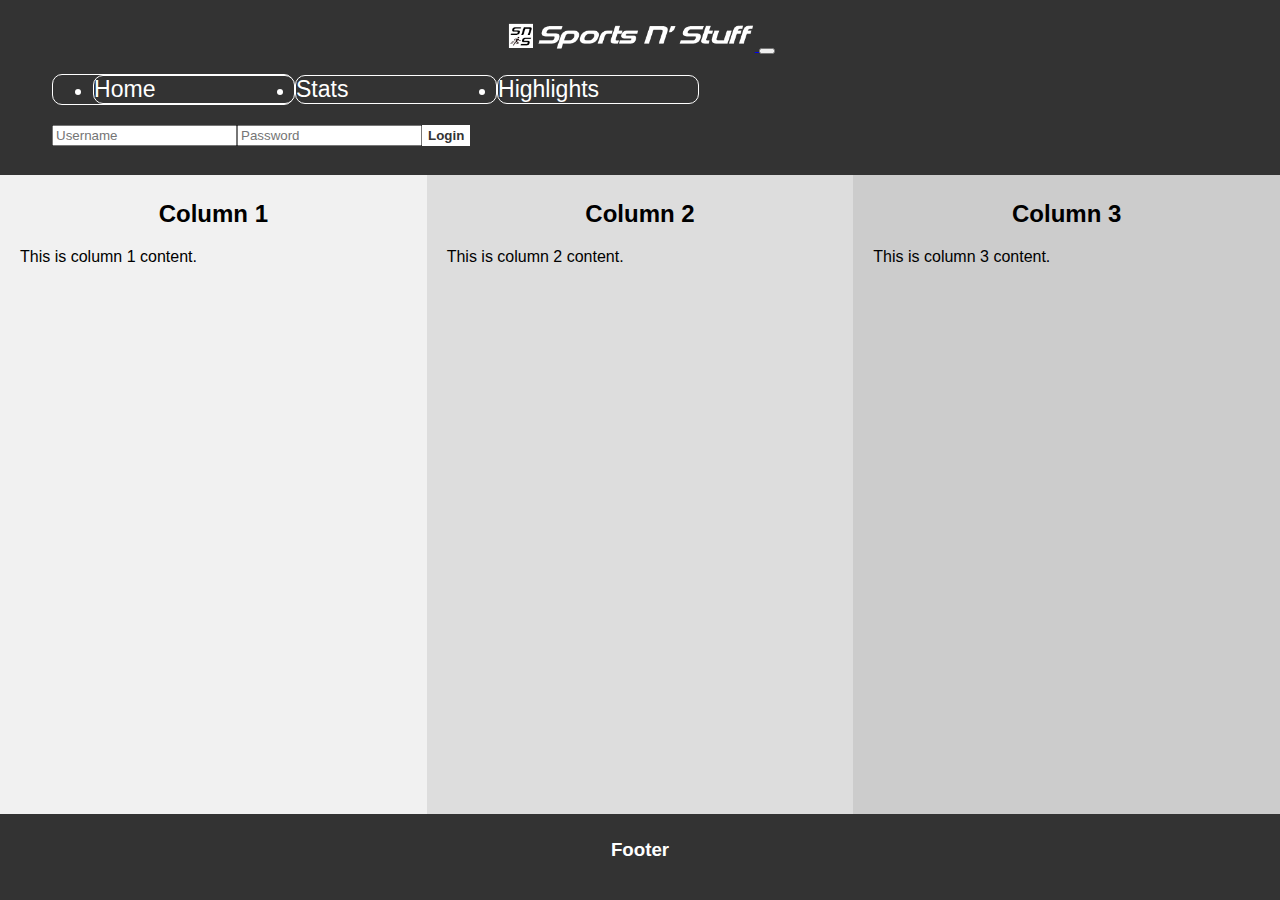
<file: html/index2.html>
<!DOCTYPE html>
<html lang="en">
<head>
    <meta charset="UTF-8">
    <meta name="viewport" content="width=device-width, initial-scale=1.0">
    <title>Document</title>
    <link rel="stylesheet" href="../css/responsive.css">
    <link rel="stylesheet" href="../css/styles.css">
</head>
<body>
    
    <div class="container">
        <header>
            <nav class="navbar navbar-expand-lg navbar-custom">
                <div class="container-fluid">
                    <a class="navbar-brand" href="./index.html">
                        <span class="material-symbols-outlined"> </span>
                    </a>
                    <a href="#">
                        <img src="../assets/sns white.png" alt="Sports N' Stuff" width="250px">
                    </a>
                    <button class="navbar-toggler" type="button" data-bs-toggle="collapse" data-bs-target="#navbarSupportedContent"
                        aria-controls="navbarSupportedContent" aria-expanded="false" aria-label="Toggle navigation">
                        <span class="navbar-toggler-icon"></span>
                    </button>
                    <div class="collapse navbar-collapse spacing" id="navbarSupportedContent">
                        <ul class="navbar-nav me-auto mb-2 mb-lg-0">
                            <li class="nav-item">
                                <a class="nav-link navbar-nav" aria-current="page" href="index.html">Home</a>
                            </li>
                            <li class="nav-item">
                                <a class="nav-link navbar-nav" href="./index2.html">Stats</a>
                            </li>
                            <li class="nav-item">
                                <a class="nav-link navbar-nav" href="./highlights.html">Highlights</a>
                            </li>
                        </ul>
        
                        <div id="user-login">
                            <form class="d-flex" id="login-form" role="search" onsubmit="return validateLogin(event)">
                                <input class="form-control me-2" type="text" placeholder="Username" aria-label="Search" id="username">
                                <input class="form-control me-2" type="password" placeholder="Password" aria-label="Search" id="password">
                                <button type="submit" class="btn btn-primary button-submit">Login</button>
                            </form>
                            <h3 id="user-email"></h3>
                        </div>
        
                    </div>
                </div>
            </nav>
        </header>
        
        
        <div class="main-content">
          <div class="column" style="background-color: #f1f1f1;">
            <h2>Column 1</h2>
            <p>This is column 1 content.</p>
          </div>
          <div class="column" style="background-color: #ddd;">
            <h2>Column 2</h2>
            <p>This is column 2 content.</p>
          </div>
          <div class="column" style="background-color: #ccc;">
            <h2>Column 3</h2>
            <p>This is column 3 content.</p>
          </div>
        </div>
        
        <footer>
          <h3>Footer</h3>
        </footer>
      </div>
    





</body>
</html>
</file>
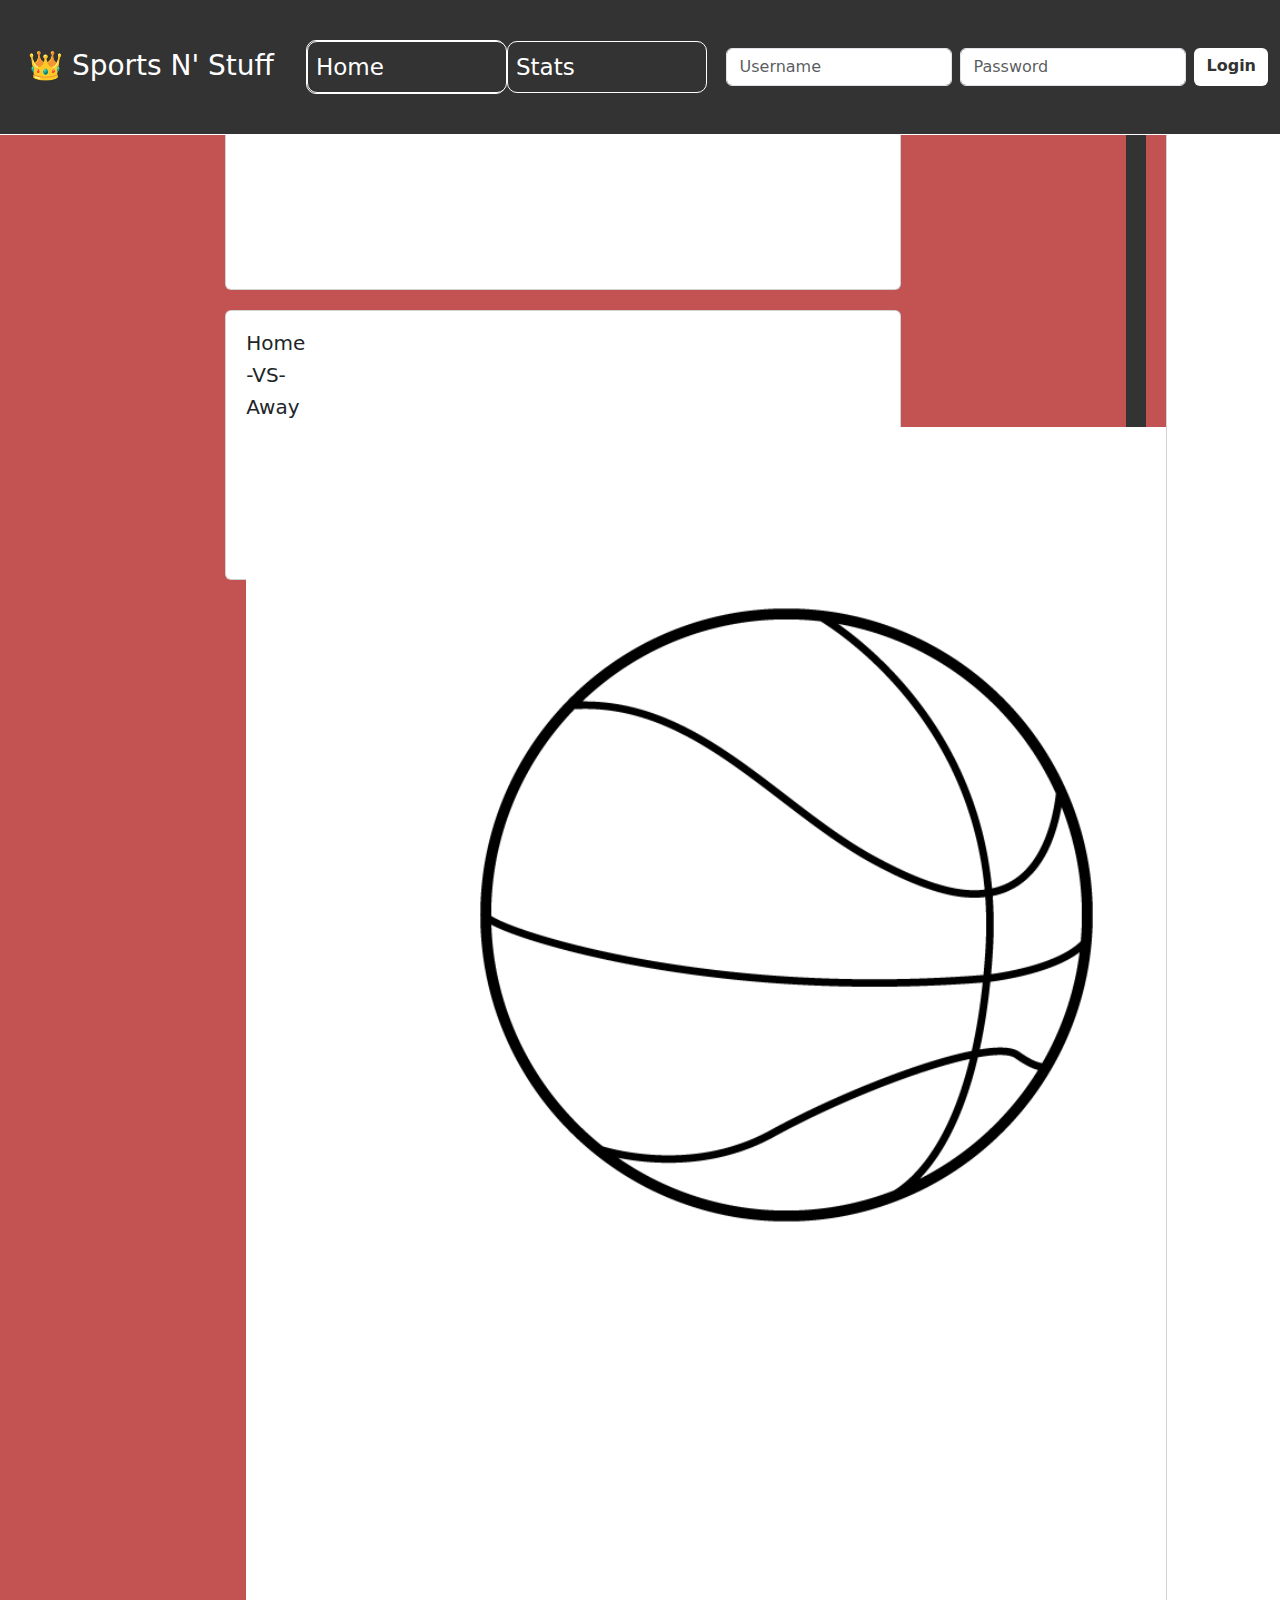
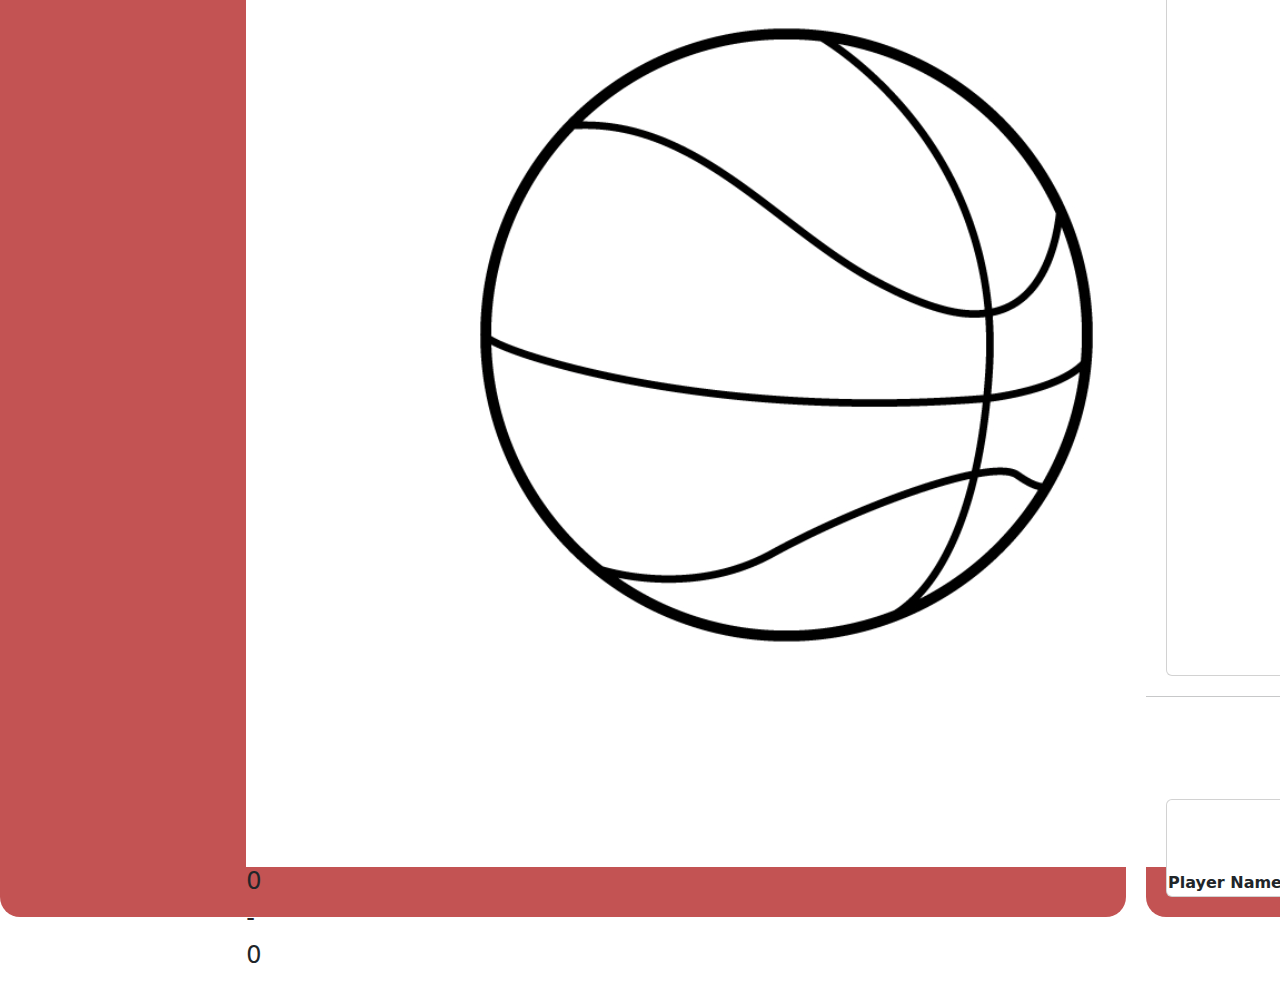
<file: html/stats.html>
<!DOCTYPE html>
<html lang="en">
  
<head>
    <meta charset="UTF-8">
    <meta name="viewport" content="width=device-width, initial-scale=1.0">
    <title>Stats Page</title>
    <link rel="stylesheet" href="https://fonts.googleapis.com/css2?family=Material+Symbols+Outlined:opsz,wght,FILL,GRAD@24,400,0,0">
    <link href="https://cdn.jsdelivr.net/npm/bootstrap@5.3.3/dist/css/bootstrap.min.css" rel="stylesheet" integrity="sha384-QWTKZyjpPEjISv5WaRU9OFeRpok6YctnYmDr5pNlyT2bRjXh0JMhjY6hW+ALEwIH" crossorigin="anonymous">
    <script defer src="https://cdn.jsdelivr.net/npm/bootstrap@5.3.3/dist/js/bootstrap.bundle.min.js" integrity="sha384-YvpcrYf0tY3lHB60NNkmXc5s9fDVZLESaAA55NDzOxhy9GkcIdslK1eN7N6jIeHz" crossorigin="anonymous"></script>
    <script defer src="../js/stats.js"></script>
    <link href="../css/styles.css" rel="stylesheet">
</head>

<body>
  <!-- NAVBAR -->
  <nav class="navbar fixed-top navbar-expand-lg border-bottom border-white navbar-custom">
    <div class="container-fluid">
      <a class="navbar-brand" href="./index.html"><span class="material-symbols-outlined"> </span></a>
      <h3> &#x1F451; Sports N' Stuff</h3>
      <button class="navbar-toggler" type="button" data-bs-toggle="collapse" data-bs-target="#navbarSupportedContent" aria-controls="navbarSupportedContent" aria-expanded="false" aria-label="Toggle navigation">
        <span class="navbar-toggler-icon">sdcsdcrwgrwgrf</span>
      </button>
      <div class="collapse navbar-collapse spacing" id="navbarSupportedContent">
        <ul class="navbar-nav me-auto mb-2 mb-lg-0">
          <li class="nav-item">
            <a class="nav-link  navbar-nav " aria-current="page" href="index.html">Home</a>
          </li>
          <li class="nav-item">
            <a class="nav-link  navbar-nav" href="./stats.html">Stats</a>
          </li>
        </ul>
        <form class="d-flex" role="search">
          <input class="form-control me-2" type="search" placeholder="Username" aria-label="Search">
          <input class="form-control me-2" type="search" placeholder="Password" aria-label="Search">
          <a href="./stats.html" class="btn btn-primary button-submit">Login</a>
        </form>
      </div>
    </div>
  </nav>
      
  <div id="everything">


  <div class="grid-stats">

    <!-- LEFT SIDE -->
      <section class="left-side">

        <div class="card record">
          <div style="text-align: center; padding-top: 1em;" class="left-top">
            <h5>Record over Past 5 Games</h5>
            <h1 class="card-text"><span id="random-id">0 - 0</span></h1>
          </div>
        </div>
        
          <div class="card record">
              <div class="card-body past-game">
                    <h5 id="hometeam1">Home</h5>
                    <h5>-VS-</h5>
                    <h5 id="awayteam1">Away</h5>
                      <div class="flex-break"></div>
                    <img id="homeimg1" src="../assets/basketball.png">
                    <img id="awayimg1" src="../assets/basketball.png">
                      <div class="flex-break"></div>
                    <h4 id="homescore1">0</h4>
                    <h4>-</h4>
                    <h4 id="awayscore1">0</h4>
            </div>            
          </div>

          <!-- <div class="card record">
            <div class="card-body past-game">
                  <h5 id="hometeam2">Home</h5>
                  <h5>-VS-</h5>
                  <h5 id="awayteam2">Away</h5>
                  <img id="homeimg2" src="../assets/basketball.png">
                  <img id="awayimg2" src="../assets/basketball.png">
                  <h4 id="homescore2">0</h4>
                  <h4>-</h4>
                  <h4 id="awayscore2">0</h4>
          </div>            
          </div>

          <div class="card record">
            <div class="card-body past-game">
                <h5 id="hometeam3">Home</h5>
                <h5>-VS-</h5>
                <h5 id="awayteam3">Away</h5>
                <img id="homeimg3" src="../assets/basketball.png">
                <img id="awayimg3" src="../assets/basketball.png">
                <h4 id="homescore3">0</h4>
                <h4>-</h4>
                <h4 id="awayscore3">0</h4>
            </div>            
          </div>

          <div class="card record">
            <div class="card-body past-game">
                <h5 id="hometeam4">Home</h5>
                <h5>-VS-</h5>
                <h5 id="awayteam4">Away</h5>
                <img id="homeimg4" src="../assets/basketball.png">
                <img id="awayimg4" src="../assets/basketball.png">
                <h4 id="homescore4">0</h4>
                <h4>-</h4>
                <h4 id="awayscore4">0</h4>
            </div>            
          </div>

          <div class="card record">
            <div class="card-body past-game">
                <h5 id="hometeam5">Home</h5>
                <h5>-VS-</h5>
                <h5 id="awayteam5">Away</h5>
                <img id="homeimg5" src="../assets/basketball.png">
                <img id="awayimg5" src="../assets/basketball.png">
                <h4 id="homescore5">0</h4>
                <h4>-</h4>
                <h4 id="awayscore5">0</h4>
            </div>            
          </div> -->

      </section>


      <!--  FAVORITE SPORTS TEAMS -->
      <section class="sports">
        <div class="dropdown content-button card-title">
          <button id="thismaybe" class="btn btn-secondary dropdown-toggle mt-4" type="button" data-bs-toggle="dropdown" aria-expanded="false">
            Select a team
          </button>
          <ul id="team-dropdown" style="z-index: 50000" class="dropdown-menu"></ul>
        </div>

        <div id="team-title" class="card">
          <div id="help" class="card-body">
            <img id="img1" class="teamnameimg" src="../assets/basketball.png">
            <div id="title-text">
              <h1 class="card-title" id="team-name">Team Name</h1>
              <h1 class="card-title" id="record-number">0-0</h1>
            </div>
            <img id="img2" class="teamnameimg" src="../assets/basketball.png">
          </div>
        </div>

        <hr style="margin-bottom: 3em;">
        <h3>Players</h3>
        <div class="card">
          <div class="card-body players-margin">
          </div>
          <table id="content-table">
            <thead>
              <th>Player Name</th>
              <th>Weight</th>
              <th>Height</th>
              <th>Age</th>
              <th>Country of Origin</th>
              <th>Jersey Number</th>
              <th>Position</th>
              <th>Position (Full)</th>
            </thead>
          </table>
        </div>   
      </section>


    <!--  RIGHT SECTION -->
    <section class="right-side">
      <h3>Team Facts</h3>
      <div class="card">
        <div class="card-body players-margin">
          Points per Game<span id="points-number">:  0</span>
        </div>
      </div>
      <div class="card">
        <div class="card-body players-margin">
          Field Goal Ratio<span id="fg-number">:  0%</span>
        </div>
      </div>
      <div class="card">
        <div class="card-body players-margin">
          Three-Point Ratio<span id="tp-number">:  0%</span>
        </div>
      </div>
      <div class="card">
        <div class="card-body players-margin">
          Free Throw Ratio<span id="ft-number">:  0%</span>
        </div>
      </div>
      <div class="card">
        <div class="card-body players-margin">
          Rebounds per Game<span id="rebound-number">:  0</span>
        </div>
      </div>
      <div class="card">
        <div class="card-body players-margin">
          Assists per Game<span id="assist-number">:  0</span>
        </div>
      </div>
      <div class="card">
        <div class="card-body players-margin">
          Turnovers per Game<span id="turnover-number">:  0</span>
        </div>
      </div>
      <div class="card">
        <div class="card-body players-margin">
          Assist-Turnover Ratio<span id="atr-number">:  0%</span>
        </div>
      </div>
      <div class="card">
        <div class="card-body players-margin">
          Blocks per game<span id="block-number">:  0</span>
        </div>
      </div>
      <div class="card">
        <div class="card-body players-margin">
          Steals per Game<span id="steal-number">:  0</span>
        </div>
      </div>

    </section>

  </div>
  
</div>
<!-- FOOTER -->
<footer class="border-top border-white p-3 footer-index">
  Sports N' Stuff &copy 2024
</footer>

</body>
</html>
</file>
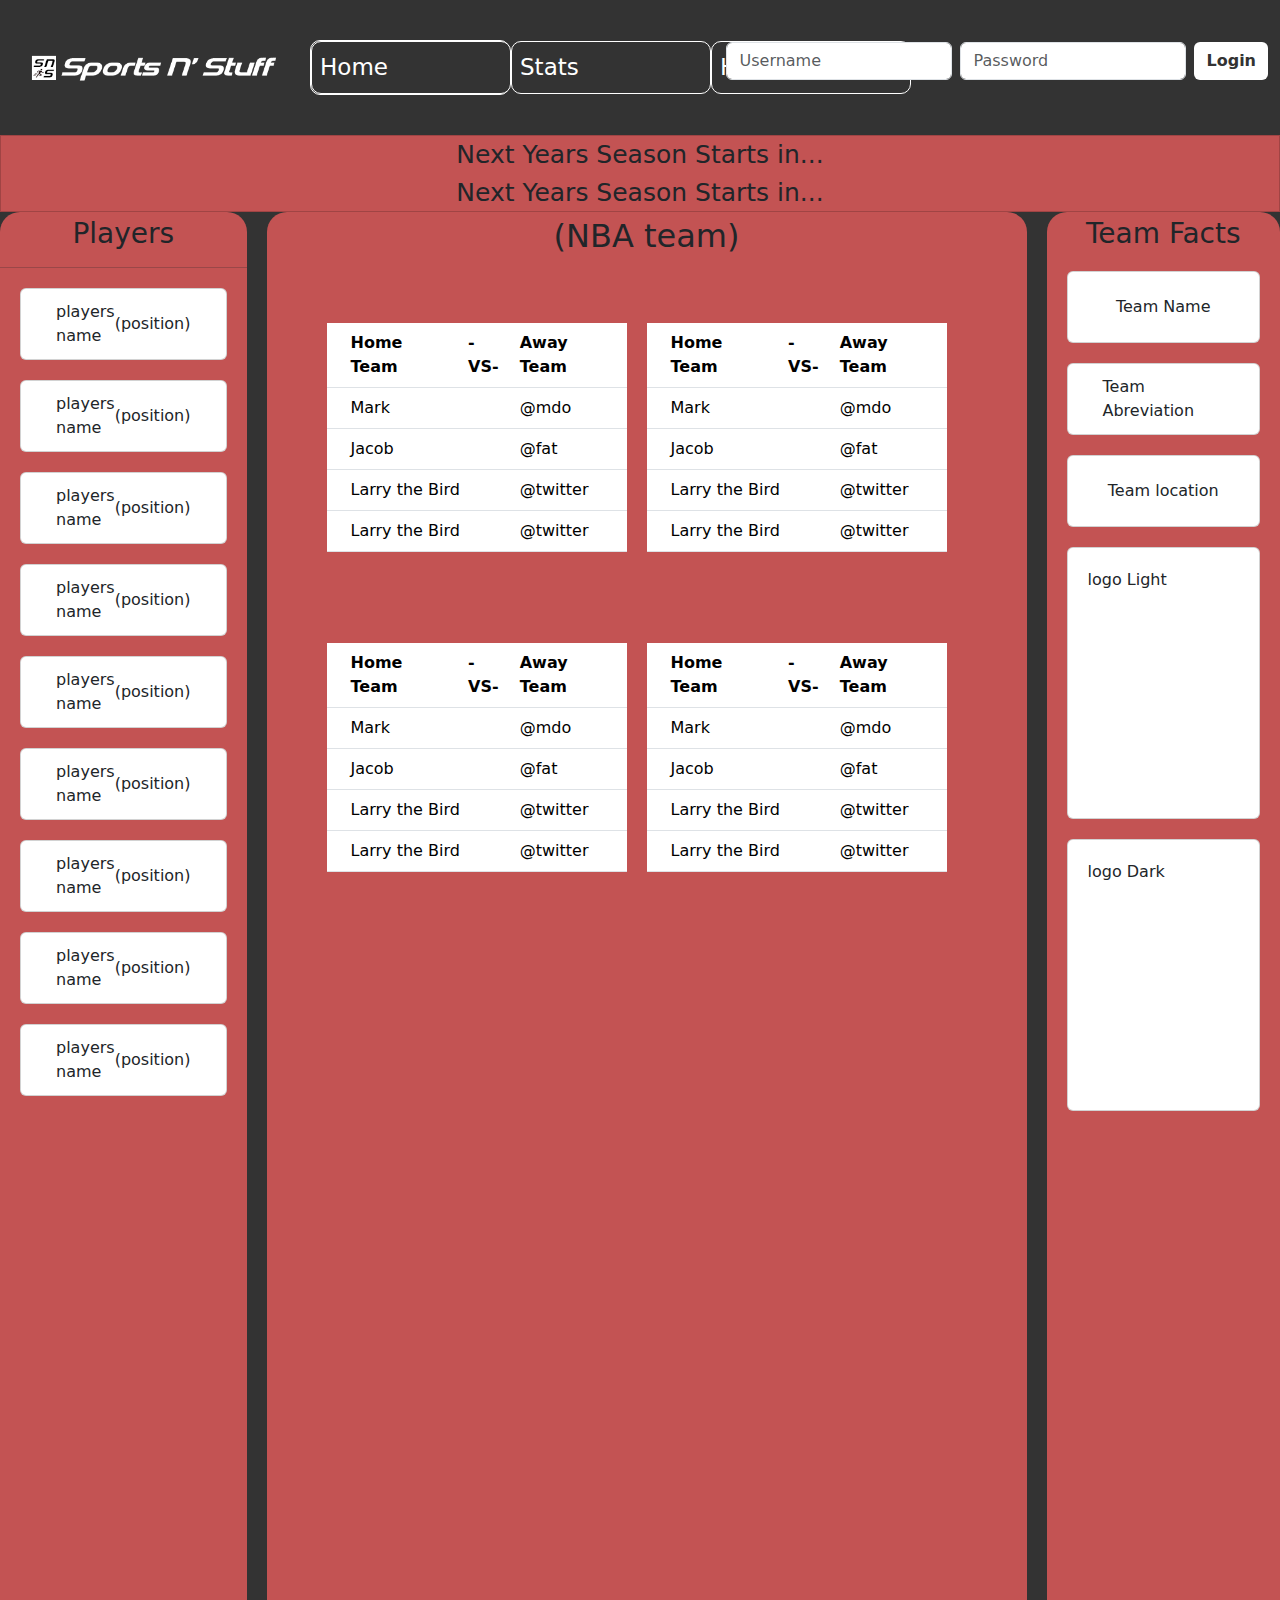
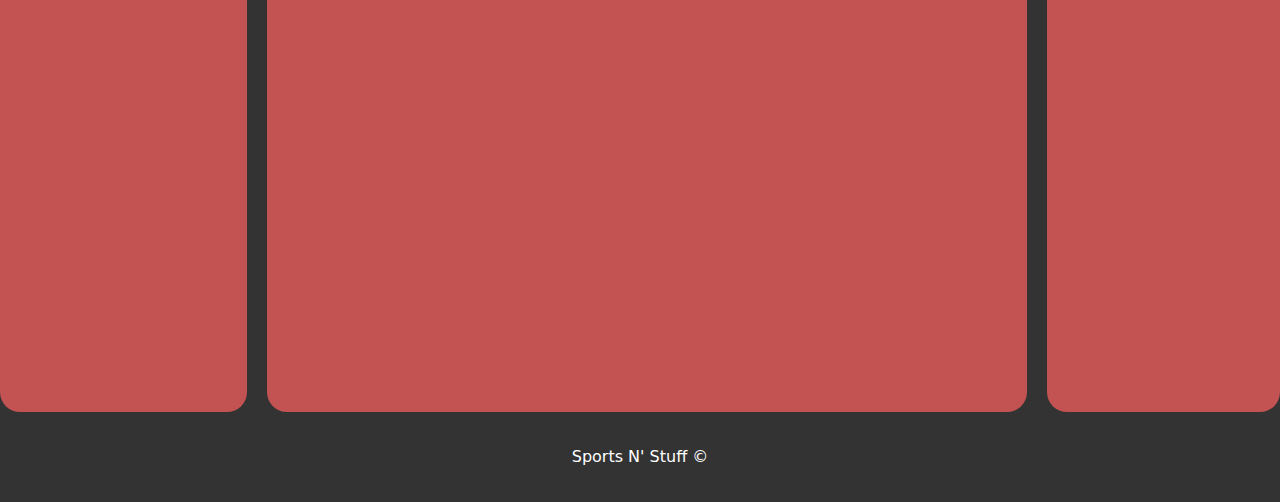
<file: html/stats1.html>
<!DOCTYPE html>
<html lang="en">
<head>
    <meta charset="UTF-8">
    <meta name="viewport" content="width=device-width, initial-scale=1.0">
    <title>Stats Page</title>
    <link href="../css/styles.css" rel="stylesheet">
    <link rel="stylesheet" href="https://fonts.googleapis.com/css2?family=Material+Symbols+Outlined:opsz,wght,FILL,GRAD@24,400,0,0">
    <link href="https://cdn.jsdelivr.net/npm/bootstrap@5.3.3/dist/css/bootstrap.min.css" rel="stylesheet" integrity="sha384-QWTKZyjpPEjISv5WaRU9OFeRpok6YctnYmDr5pNlyT2bRjXh0JMhjY6hW+ALEwIH" crossorigin="anonymous">
    <script defer src="https://cdn.jsdelivr.net/npm/bootstrap@5.3.3/dist/js/bootstrap.bundle.min.js" integrity="sha384-YvpcrYf0tY3lHB60NNkmXc5s9fDVZLESaAA55NDzOxhy9GkcIdslK1eN7N6jIeHz" crossorigin="anonymous"></script>
    <link href="../css/styles.css" rel="stylesheet">
    <link rel="apple-touch-icon" sizes="180x180" href="/apple-touch-icon.png">
    <link rel="shortcut icon" type="image/png" href="../assets/favicon_io/favicon.ico">
    <script src="../js/stats.js"></script>
</head>
<body>
  <!-- NAVBAR -->
  <nav class="navbar navbar-expand-lg  navbar-custom">
    <div class="container-fluid">
      <a class="navbar-brand" href="./index.html"><span class="material-symbols-outlined"> </span></a>
     <a href="./index.html">
       <img src="../assets/sns white.png" alt="Sports N' Stuff" width=250px>
     </a>
      <button class="navbar-toggler" type="button" data-bs-toggle="collapse" data-bs-target="#navbarSupportedContent"
        aria-controls="navbarSupportedContent" aria-expanded="false" aria-label="Toggle navigation">
        <span class="navbar-toggler-icon"></span>
      </button>
      <div class="collapse navbar-collapse spacing" id="navbarSupportedContent">
        <ul class="navbar-nav me-auto mb-2 mb-lg-0">
          <li class="nav-item  ">
            <a class="nav-link  navbar-nav  " aria-current="page" href="index.html">Home</a>
          </li>
          <li class="nav-item  ">
            <a class="nav-link  navbar-nav " href="./stats.html">Stats</a>
          </li>
          <li class="nav-item">
            <a class="nav-link  navbar-nav" href="./highlights.html">Highlights</a>
          </li>
        </ul>

        <!-- <form class="d-flex" role="search">
          <input class="form-control me-2" type="search" placeholder="Username" aria-label="Search">
          <input class="form-control me-2" type="search" placeholder="Password" aria-label="Search">
          <a href="./stats.html" class="btn btn-primary button-submit">Login</a>
        </form> -->
        <div id="user-login">
          <form class="d-flex" id="login-form" role="search" onsubmit="return validateLogin(event)">
            <input class="form-control me-2" type="text" placeholder="Username" aria-label="Search" id="username">
            <input class="form-control me-2" type="password" placeholder="Password" aria-label="Search" id="password">
            <button type="submit" class="btn btn-primary button-submit">Login</button>
          </form>
          <h3 id="user-email"></h3>
        </div>

      </div>
    </div>
  </nav>
  <div class="card timer" >
    
    <p id="demo" class="timer"> Next Years Season Starts in...</p>
    <p class="timer">Next Years Season Starts in...</p>
    
  </div>
  
<div class="grid-stats">

    <!-- LEFT SIDE -->
      <section class="left-side">
        <h3>Players</h3>
        <hr>
        <div class="card">
          <div class="card-body players-margin">
            players name <span>(position)</span>
          </div>
        </div>
        <div class="card">
          <div class="card-body players-margin">
            players name <span>(position)</span>
          </div>
        </div>
         <div class="card">
          <div class="card-body players-margin">
            players name <span>(position)</span>
          </div>
        </div>
        <div class="card">
          <div class="card-body players-margin">
            players name <span>(position)</span>
          </div>
        </div>
        <div class="card">
          <div class="card-body players-margin">
            players name <span>(position)</span>
          </div>
        </div>
        <div class="card">
          <div class="card-body players-margin">
            players name <span>(position)</span>
          </div>
        </div>
        <div class="card">
          <div class="card-body players-margin">
            players name <span>(position)</span>
          </div>
        </div>
        <div class="card">
          <div class="card-body players-margin">
            players name <span>(position)</span>
          </div>
        </div>
        <div class="card">
          <div class="card-body players-margin">
            players name <span>(position)</span>
          </div>
        </div>
       
      </section>
    <!--  FAVORITE SPORTS TEAMS -->
  <section class="sports">
    <h2>(NBA team)</h2>
    
    <div class="sports-container">
      <div class="images">
          <div class="card-1">
            <table class="table">
              <thead>
                <tr>
                  <th scope="col"></th>
                  <th scope="col">Home Team</th>
                  <th scope="col">-VS-</th>
                  <th scope="col">Away Team</th>
                </tr>
              </thead>
              <tbody>
                <tr>
                  <th scope="row"></th>
                  <td>Mark</td>
                  <td></td>
                  <td>@mdo</td>
                </tr>
                <tr>
                  <th scope="row"></th>
                  <td>Jacob</td>
                  <td></td>
                  <td>@fat</td>
                </tr>
                <tr>
                  <th scope="row"></th>
                  <td colspan="2">Larry the Bird</td>
                  <td>@twitter</td>
                </tr>
                <tr>
                  <th scope="row"></th>
                  <td colspan="2">Larry the Bird</td>
                  <td>@twitter</td>
                </tr>
              </tbody>
            </table>
            
          </div>
          <div class="card-1">
            <table class="table">
              <thead>
                <tr>
                  <th scope="col"></th>
                  <th scope="col">Home Team</th>
                  <th scope="col">-VS-</th>
                  <th scope="col">Away Team</th>
                </tr>
              </thead>
              <tbody>
                <tr>
                  <th scope="row"></th>
                  <td>Mark</td>
                  <td></td>
                  <td>@mdo</td>
                </tr>
                <tr>
                  <th scope="row"></th>
                  <td>Jacob</td>
                  <td></td>
                  <td>@fat</td>
                </tr>
                <tr>
                  <th scope="row"></th>
                  <td colspan="2">Larry the Bird</td>
                  <td>@twitter</td>
                </tr>
                <tr>
                  <th scope="row"></th>
                  <td colspan="2">Larry the Bird</td>
                  <td>@twitter</td>
                </tr>
              </tbody>
            </table>
           
          </div>
          <div class="card-1">
            <table class="table">
              <thead>
                <tr>
                  <th scope="col"></th>
                  <th scope="col">Home Team</th>
                  <th scope="col">-VS-</th>
                  <th scope="col">Away Team</th>
                </tr>
              </thead>
              <tbody>
                <tr>
                  <th scope="row"></th>
                  <td>Mark</td>
                  <td></td>
                  <td>@mdo</td>
                </tr>
                <tr>
                  <th scope="row"></th>
                  <td>Jacob</td>
                  <td></td>
                  <td>@fat</td>
                </tr>
                <tr>
                  <th scope="row"></th>
                  <td colspan="2">Larry the Bird</td>
                  <td>@twitter</td>
                </tr>
                <tr>
                  <th scope="row"></th>
                  <td colspan="2">Larry the Bird</td>
                  <td>@twitter</td>
                </tr>
              </tbody>
            </table>
            
          </div>
          <div class="card-1">
            <table class="table">
              <thead>
                <tr>
                  <th scope="col"></th>
                  <th scope="col">Home Team</th>
                  <th scope="col">-VS-</th>
                  <th scope="col">Away Team</th>
                </tr>
              </thead>
              <tbody>
                <tr>
                  <th scope="row"></th>
                  <td>Mark</td>
                  <td></td>
                  <td>@mdo</td>
                </tr>
                <tr>
                  <th scope="row"></th>
                  <td>Jacob</td>
                  <td></td>
                  <td>@fat</td>
                </tr>
                <tr>
                  <th scope="row"></th>
                  <td colspan="2">Larry the Bird</td>
                  <td>@twitter</td>
                </tr>
                <tr>
                  <th scope="row"></th>
                  <td colspan="2">Larry the Bird</td>
                  <td>@twitter</td>
                </tr>
              </tbody>
            </table>
           
          </div>
      </div>
      <!-- last 5 game record -->
     
  <div>
  </div>

<script>

// Set the date we're counting down to
var countDownDate = new Date("Jan 5, 2030 15:37:25").getTime();

// Update the count down every 1 second
var x = setInterval(function() {

  // Get today's date and time
  var now = new Date().getTime();
    
  // Find the distance between now and the count down date
  var distance = countDownDate - now;
    
  // Time calculations for days, hours, minutes and seconds
  var days = Math.floor(distance / (1000 * 60 * 60 * 24));
  var hours = Math.floor((distance % (1000 * 60 * 60 * 24)) / (1000 * 60 * 60));
  var minutes = Math.floor((distance % (1000 * 60 * 60)) / (1000 * 60));
  var seconds = Math.floor((distance % (1000 * 60)) / 1000);
    
  // Output the result in an element with id="demo"
  document.getElementById("demo").innerHTML = days + "d " + hours + "h "
  + minutes + "m " + seconds + "s ";
    
  // If the count down is over, write some text 
  if (distance < 0) {
    clearInterval(x);
    document.getElementById("demo").innerHTML = "EXPIRED";
  }
}, 1000);
</script>
    </div>
  </section>


    <!--  RIGHT SECTION -->
    <section class="right-side">
      <h3>Team Facts</h3>
      <div class="card">
        <div class="card-body players-margin">
          Team Name
        </div>
      </div>
      <div class="card">
        <div class="card-body players-margin">
          Team Abreviation
        </div>
      </div>
      <div class="card">
        <div class="card-body players-margin">
          Team location
        </div>
      </div>
      <div class="card">
        <div class="card-body  order66">
          logo Light
        </div>
      </div>
      <div class="card">
        <div class="card-body order66 ">
          logo Dark
        </div>
      </div>
      
    </section>
</div>
<!-- FOOTER -->
<footer class="  border-success  p-3 footer-index">
  Sports N' Stuff &copy;
</footer>
<!-- at the top  of this page there will be a tab to click called stats where the user can go and see the stats from the sports and stuff api -->



</body>
</html>
</file>
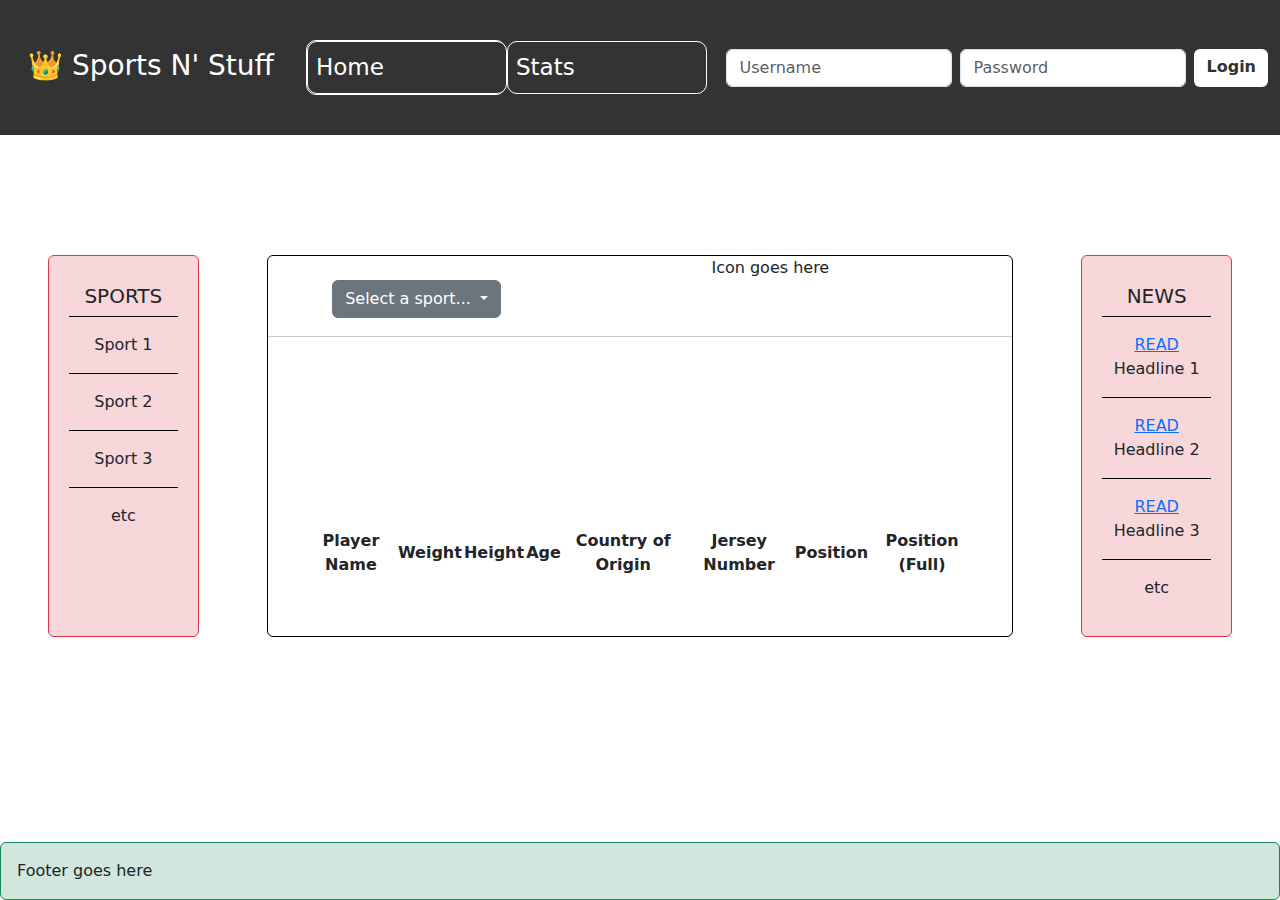
<file: html/statsbackup.html>
<!DOCTYPE html>
<html lang="en">
<head>
    <meta charset="UTF-8">
    <meta name="viewport" content="width=device-width, initial-scale=1.0">
    <title>Stats Page</title>
    <link rel="stylesheet" href="https://fonts.googleapis.com/css2?family=Material+Symbols+Outlined:opsz,wght,FILL,GRAD@24,400,0,0">
    <link href="https://cdn.jsdelivr.net/npm/bootstrap@5.3.3/dist/css/bootstrap.min.css" rel="stylesheet" integrity="sha384-QWTKZyjpPEjISv5WaRU9OFeRpok6YctnYmDr5pNlyT2bRjXh0JMhjY6hW+ALEwIH" crossorigin="anonymous">
    <script defer src="https://cdn.jsdelivr.net/npm/bootstrap@5.3.3/dist/js/bootstrap.bundle.min.js" integrity="sha384-YvpcrYf0tY3lHB60NNkmXc5s9fDVZLESaAA55NDzOxhy9GkcIdslK1eN7N6jIeHz" crossorigin="anonymous"></script>
    <link href="../css/styles.css" rel="stylesheet">
</head>
<body>
  <nav class="navbar navbar-expand-lg  navbar-custom">
    <div class="container-fluid">
      <a class="navbar-brand" href="./index.html"><span class="material-symbols-outlined"> </span></a>
      <h3> &#x1F451; Sports N' Stuff</h3>
      <button class="navbar-toggler" type="button" data-bs-toggle="collapse" data-bs-target="#navbarSupportedContent" aria-controls="navbarSupportedContent" aria-expanded="false" aria-label="Toggle navigation">
        <span class="navbar-toggler-icon"></span>
      </button>
      <div class="collapse navbar-collapse spacing" id="navbarSupportedContent">
        <ul class="navbar-nav me-auto mb-2 mb-lg-0">
          <li class="nav-item">
            <a class="nav-link  navbar-nav " aria-current="page" href="index.html">Home</a>
          </li>
          <li class="nav-item">
            <a class="nav-link  navbar-nav" href="./stats.html">Stats</a>
          </li>
        </ul>

        <form class="d-flex" role="search">
          <input class="form-control me-2" type="search" placeholder="Username" aria-label="Search">
          <input class="form-control me-2" type="search" placeholder="Password" aria-label="Search">
          <a href="./stats.html" class="btn btn-primary button-submit">Login</a>
        </form>
      </div>
    </div>
  </nav>
      
      <row class="mt-1 justify-content-center d-flex">
      </row>
      <br>
      <br>
      <row class="mt-5 justify-content-center d-flex text-center">
        <div id="side-sort" class="card mx-5 border-danger bg-danger-subtle" style="width: 18rem;">
          <div class="card-body">
            <h5 class="card-title p-2 border-bottom border-black mb-3">SPORTS</h5>
            <p class="card-text border-bottom border-black">Sport 1</p>
            <p class="card-text border-bottom border-black">Sport 2</p>
            <p class="card-text border-bottom border-black">Sport 3</p>
            <p class="card-text">etc</p>
          </div>
        </div>

        <div id="content" class="col-7 card border border-black">
          <div class="dropdown content-button card-title">
            <button id="thismaybe" class="btn btn-secondary dropdown-toggle mt-4" type="button" data-bs-toggle="dropdown" aria-expanded="false">
              Select a sport...
            </button>
            <ul class="dropdown-menu">
              <!-- The dropdown buttons may or may not end up leading to entirely seperate dummy pages. We'll see. -->
              <li><a class="dropdown-item" href="#">Sport 1</a></li>
              <div class="dropdown-divider"></div>
              <li><a class="dropdown-item" href="#">Sport 2</a></li>
              <div class="dropdown-divider"></div>
              <li><a class="dropdown-item" href="#">Sport 3</a></li>
              <div class="dropdown-divider"></div>
              <li><a class="dropdown-item" href="#">etc</a></li>
            </ul>
          </div>
          <div id="content-logo">Icon goes here</div>
          <hr id="content-hr"/>
            <table id="content-table">
              <tr>
                <th>Player Name</th>
                <th>Weight</th>
                <th>Height</th>
                <th>Age</th>
                <th>Country of Origin</th>
                <th>Jersey Number</th>
                <th>Position</th>
                <th>Position (Full)</th>
              </tr>
            </table>
        </div>

        <div id="side-news" class="card mx-5 border-danger bg-danger-subtle" style="width: 18rem;">
          <div class="card-body">
            <h5 class="card-title p-2 border-bottom border-black mb-3">NEWS</h5>
            <p class="card-text border-bottom border-black"><a href="about:blank" target="_blank">READ</a> Headline 1</p>
            <p class="card-text border-bottom border-black"><a href="about:blank" target="_blank">READ</a> Headline 2</p>
            <p class="card-text border-bottom border-black"><a href="about:blank" target="_blank">READ</a> Headline 3</p>
            <p class="card-text">etc</p>
          </div>
        </div>
      </row>

      <footer class="mt-5 border rounded border-success fixed-bottom bg-success-subtle p-3">
        Footer goes here
      </footer>

</body>
</html>
</file>
<file: css/responsive.css>
:root {
    --primary:#333333 ;
    --secondary: #c35353;
    --third: white;
}

body, html {
    margin: 0;
    padding: 0;
    height: 100%;
    font-family: Arial, sans-serif;
  }
  
  .container {
    display: flex;
    flex-direction: column;
    min-height: 100%;
  }
  
  header {
    background-color: #333;
    color: #fff;
    padding: 20px;
    text-align: center;
  }
  
  .main-content {
    flex: 1;
    display: flex;
  }
  
  .column {
    flex: 1;
    padding: 20px;
  }
  
  footer {
    background-color: #333;
    color: #fff;
    text-align: center;
    padding: 20px;
  }
</file>
<file: css/styles.css>
/* hello */

:root {
    --primary:#333333 ;
    --secondary: #c35353;
    --third: white;
}


.grid {
    display: grid;
    grid-template-columns: 300px 1fr 300px;
    gap: 20px;
    height: 200vh;
    background-color: var(--primary);
    
  }
  .grid-stats{
    display: grid;
    gap: 20px;
    grid-template-columns: 1fr 1fr 1fr;
    height: 200vh;
    background-color: var(--primary);
    
  }
  .sports {
    background: var(--secondary);
    border-radius: 20px;
    
  }
  .left-side {
    background: var(--secondary);
    border-radius: 20px;
    
  }
  .right-side {
    background: var(--secondary);
    border-radius: 20px;
    
  }
  
  
  .images{
    display: grid;
    grid-template-columns: 300px 300px;
    grid-template-rows: 300px 300px;
    gap: 20px;
    padding: 20px;
    margin: 20px;
    box-sizing: border-box;
  }
 .card-body{
    padding: 20px;
 }
  .navbar{
    background-color: var(--primary) !important
  }
  .button-stats {
    background-color: var(--primary);
    color: white;
    width: 10em;
    border: none;
  }
  .button-stats:hover{
    background-color: white;
    color: var(--primary);
  
  }
  .button-submit{
    background-color: white;
    color: var(--primary);
    font-weight: bolder;
    border: none;
  }
  
  .button-submit:hover {
    background-color: var(--primary);
    color: white;
    border: 1px solid white;
  }
  .card{
    margin: 20px;

  }

  h1{
  display: flex;
  justify-content: center;
}
h3{
  display: flex;
  justify-content: center;
  margin-top: 5px;
}
h2{
  display: flex;
  justify-content: center;
  margin-top: 5px;
}


.card-img-top:hover{
box-shadow: yellow;
}

.warriors{
  display: flex;
  justify-content: center;
  font-size: 1.2em;
  color: var(--primary);
  text-decoration: none;
}

.nba-logo {
  transition: transform 0.3s ease-in-out;
}

.nba-logo:hover {
  animation: popUp 0.5s ease-in-out forwards;
}

@keyframes popUp {
  0%, 100% { transform: translateY(0); }
  25%, 75% { transform: translateY(-10px); }
  50% { transform: translateY(-5px); }
}

.card-photo{
  background-color: white;
  height: 200px;
}
.lebron {
  height: 300px;
  width: 250px;
  margin: 20px;
  border-radius: 20px;
}

.footer-index{
  display: flex;
  justify-content: center;
  align-items: center;
  background-color: var(--primary); 
  color: white;
  height: 10vh;
}
.footer-stats{
  display: flex;
  justify-content: center;
  align-items: center;
  background-color: var(--primary); 
  color: white;
  margin-top: 80vh;
}


.ballers{
  padding: 2em;
  height: 550px;
  width: 90%;
  box-shadow: 5px 5px 10px;
  

}




  h1{
  display: flex;
  justify-content: center;
}
h3{
  display: flex;
  justify-content: center;
}
h2{
  display: flex;
  justify-content: center;
  margin-top: 5px;
}


.card-img-top:hover{
box-shadow: yellow;
}

.warriors{
  display: flex;
  justify-content: center;
  font-size: 1.2em;
  color: var(--primary);
  text-decoration: none;
}

.nba-logo:hover {
  animation: popUp 1s ease-in-out forwards;
}

.sports-container{
  display: grid;
  grid-template-columns: 1fr 1fr;
  grid-template-rows: 1fr 1fr;
  padding: 20px;
  gap: 20px;
}

@keyframes popUp {
  0% { transform: translateY(0); }
  50% { transform: translateY(-50px); }
  100% { transform: translateY(0); }
}

.card-photo{
  background-color: white;
  height: 200px;
}
.lebron {
  aspect-ratio: 11 / 9;
  height: 270px;
  width: 250px;
  margin: 20px;
  border-radius: 20px;
}

.footer-index{
  display: flex;
  justify-content: center;
  align-items: center;
  background-color: var(--primary); 
  color: white;
  height: 10vh;
}
.footer-stats{
  display: flex;
  justify-content: center;
  align-items: center;
  background-color: var(--primary); 
  color: white;
  margin-top: 80vh;
}


.ballers{
  padding: 2em;
  height: 550px;
  width: 90%;
  box-shadow: 5px 5px 10px;
  

}


/* Stats Page */

@media screen and (max-width: 1200px) {

    #content{
        margin-left: 2% !important;
        margin-right: 2% !important;
    }

    #side-news{
        display: none;
   }

   #side-sort{
        display: none;
   }
}

/*Dunno what styling we want; I'll wait for index and copy that.*/
.navbar-custom{
    background-color: var(--primary);
    height: 15vh;
    color: white;
    
}
.navbar-nav{
  display: flex;
  align-items: center;
  background-color: var(--primary);
  color: white;
  font-size: 1.2em;
  text-decoration: solid;
  width: 200px;
  border: 1px solid white;
  border-radius: 10px;

}
.navbar-nav:hover{
  background-color: white;
  border-radius: 10px;
}

.no-h-margin{
    margin-left:0% !important;
    margin-right: 0% !important;
}

.no-padding{
    padding-right: 0% !important;
    padding-left: 0% !important;
}

.card-text{
    padding-bottom: 1em;
}

#content{
    display: grid;
    grid-template-columns: 5% 30% 5% auto 5%;
    grid-template-rows: 4rem auto;
}

.content-button{
    grid-column-start: 2;
    grid-column-end: 3;
}

#content-logo{
    grid-column-start: 4;
}

#content-hr{
    grid-row-start: 2;
    grid-column-start: 1;
    grid-column-end: 6;
}

#content-table{
    grid-row-start: 3;
    grid-column-start: 2;
    grid-column-end: 5;
}

.spacing {
  margin-left: 2em;
}
.hoop:hover{
  box-shadow: 0px 0px 15px 15px  gold;
  cursor: pointer;
}
.shadows:hover {
  box-shadow: 0px 0px 15px ;
}
.teams-size:hover{
  font-size: 1.1em;
}
.players-margin{
  display: flex;
  justify-content: center;
  align-items: center;
  margin: 10px; 
  height: 50px;
  padding: 25px;
}
.order66{
  height: 30vh;
}

.record{
  height: 30vh;
  margin-left: 20%;
  margin-right: 20%;
}
.record-text{
  display: flex;
  justify-content: center;
  font-size: 5em;
}
.grid-highlights{
  display: grid;
  grid-template-columns: auto auto;
  grid-template-rows: 1fr 500px 500px;
}
.king {
  background-color: var(--secondary);
  border: 1px solid black;
}

.king1{
  grid-column: 1 / 3;
  height: 10vh;
}


.lebron.size{
  width: 720px;
  height: 620px;
}
.video{
  display: flex;
  justify-content: center;
  margin-left: 40px;
}
#user-login form {
  display: flex;
}

.king6{
  grid-column: 1 / 3;
  grid-template-rows: 1;
  height: 10vh;
  background-color: var(--primary);
  color: white;
  display: flex;
  justify-content: center;
  align-items: center;
}

.king4{
  height: 100%;
  width: 100%;
}

.sports-container2 {
  display: flex;
  justify-content: center;
  align-items: center;
  flex-wrap: wrap;
  max-width: 600px;
  gap: 20px;
  padding: 10px;
  margin-left: 50px;
}

.players{
  height: 200px;
  width: 200px;
}
.sports-container3 {
  display: flex;
  justify-content: center;
  align-items: center;
  flex-wrap: wrap;
  max-width: 600px;
  gap: 20px;
  padding: 10px;
  margin-left: 60px;
}
.modal {
  display: none;
  position: fixed;
  z-index: 1;
  left: 0;
  top: 0;
  width: 100%;
  height: 100%;
  overflow: auto;
  background-color: rgba(0, 0, 0, 0.5);
}

.modal-content {
  background-color: #fefefe;
  margin: 15% auto;
  padding: 20px;
  border: 1px solid #888;
  width: 80%;
  text-align: center;
}

.close {
  color: #aaa;
  float: right;
  font-size: 28px;
  font-weight: bold;
}

.close:hover,
.close:focus {
  color: black;
  text-decoration: none;
  cursor: pointer;
}
/* Add this CSS at the end of your existing styles or in a separate CSS file */

@media screen and (max-width: 992px) { /* Adjust breakpoint as needed */
  .grid {
    display: grid; 
    grid-template-rows: 1fr 1fr 1fr;
  }
.left-side{

}
.sports{

}
.sports-container{

}
.right-side{

}
}
.button-red {
  background-color: var(--secondary);
  color: white;
}
.timer{
  display: flex;
  justify-content: center;
  background-color: var(--secondary);
  margin: 0;
  border-radius: 0;
  font-size: 25px;
}
</file>
